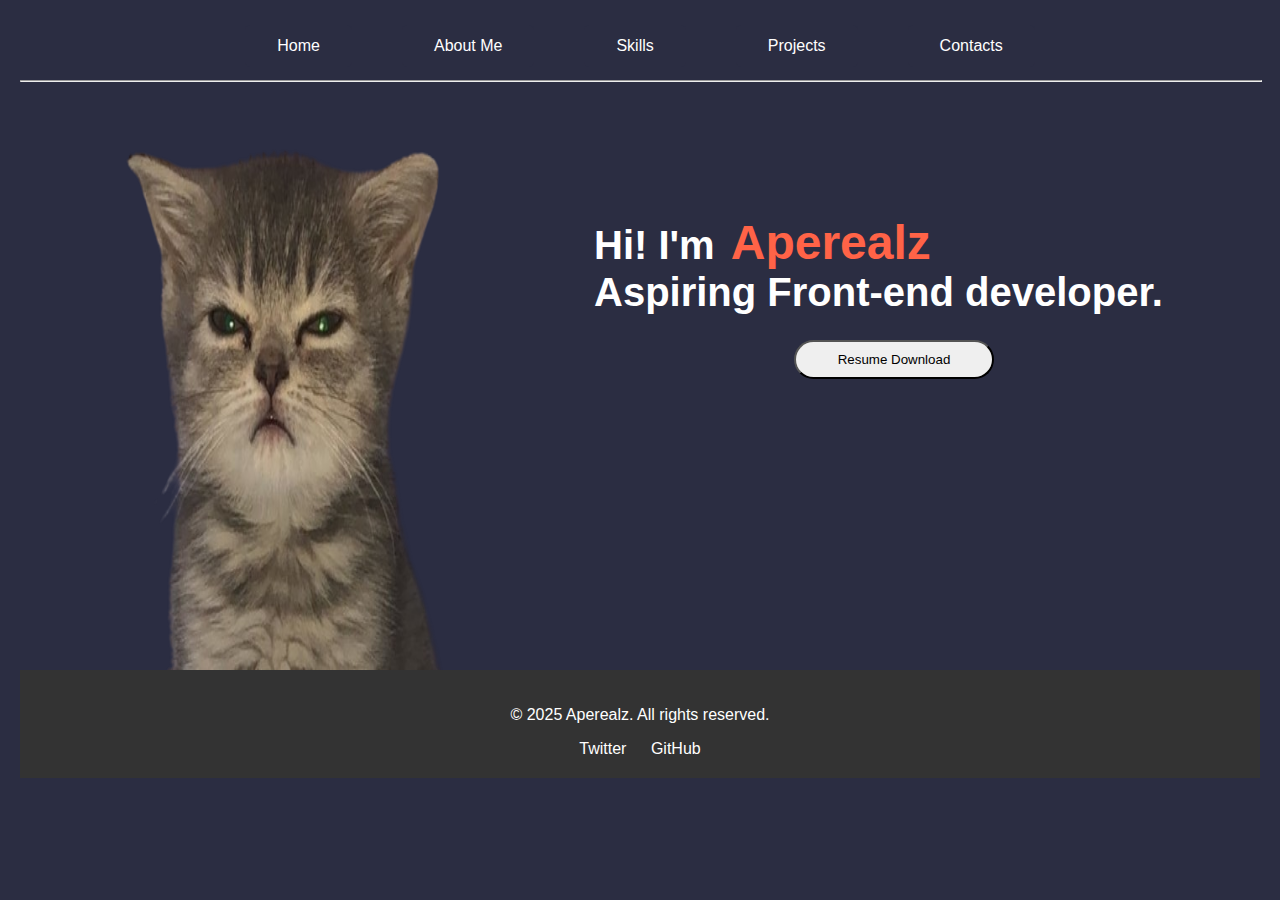
<file: index.html>
<!DOCTYPE html>
<html>
<head>
	<meta charset="utf-8">
	<meta name="viewport" content="width=device-width, initial-scale=1">
	<title>Home Page</title>
	 <link rel="stylesheet" href="mainstyle.css">
</head>
<body>
	 <nav>
        <ul class="navbar">
            <li>
            	<button class="btn"><a href="">Home</a></button></li>
            <li><button class="btn"><a href="Aboutme.html">About Me</a></button></li>
            <li><button class="btn"><a href="">Skills</a></button></li>
            <li><button class="btn"><a href="">Projects</a></button></li>
            <li><button class="btn"><a href="">Contacts</a></button></li>
        </ul>
    </nav>
    	<hr class="hr-lines"/>

    	<section>
    <div class="grid-container">
        <img class="cat-images" src="Images\cat-images.png" alt="Placeholder Image">
        <h2 class="text">Hi! I'm <span class="name">Aperealz</span><br> Aspiring Front-end developer.<br>
             <button class="resume-download">Resume Download</button>
        </h2>

    </div> 
        </section>

         <footer>
        <p>&copy; 2025 Aperealz. All rights reserved.</p>
        <div class="social-media">
            <a href="https://twitter.com/yourprofile" target="_blank">Twitter</a>
            <a href="https://github.com/yourprofile" target="_blank">GitHub</a>
        </div>
    </footer>

</body>
</html>
</file>
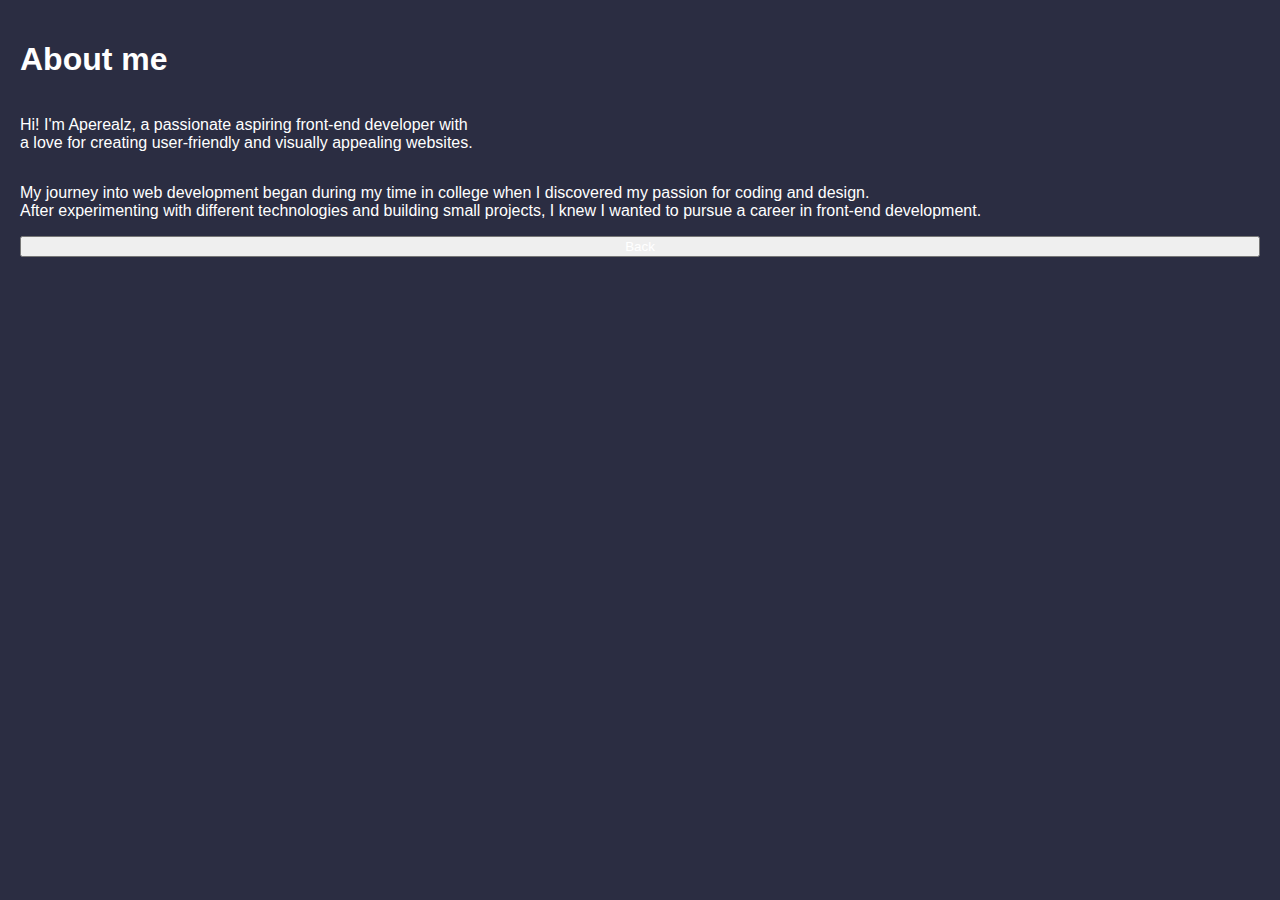
<file: Aboutme.html>
<!DOCTYPE html>
<html>
<head>
	<meta charset="utf-8">
	<meta name="viewport" content="width=device-width, initial-scale=1">
	<title>About Me</title>
	<link rel="stylesheet" href="mainstyle.css">
</head>
<body>
	<h1 class="About-Me">About me</h1>

	<p>Hi! I'm Aperealz, a passionate aspiring front-end developer with<br> a love for creating user-friendly and visually appealing websites.</p>

	<p>My journey into web development began during my time in college when I discovered my passion for coding and design.<br> After experimenting with different technologies and building small projects, I knew I wanted to pursue a career in front-end development.</p>

	<button class="buttback">Back</button>

</body>
</html>
</file>
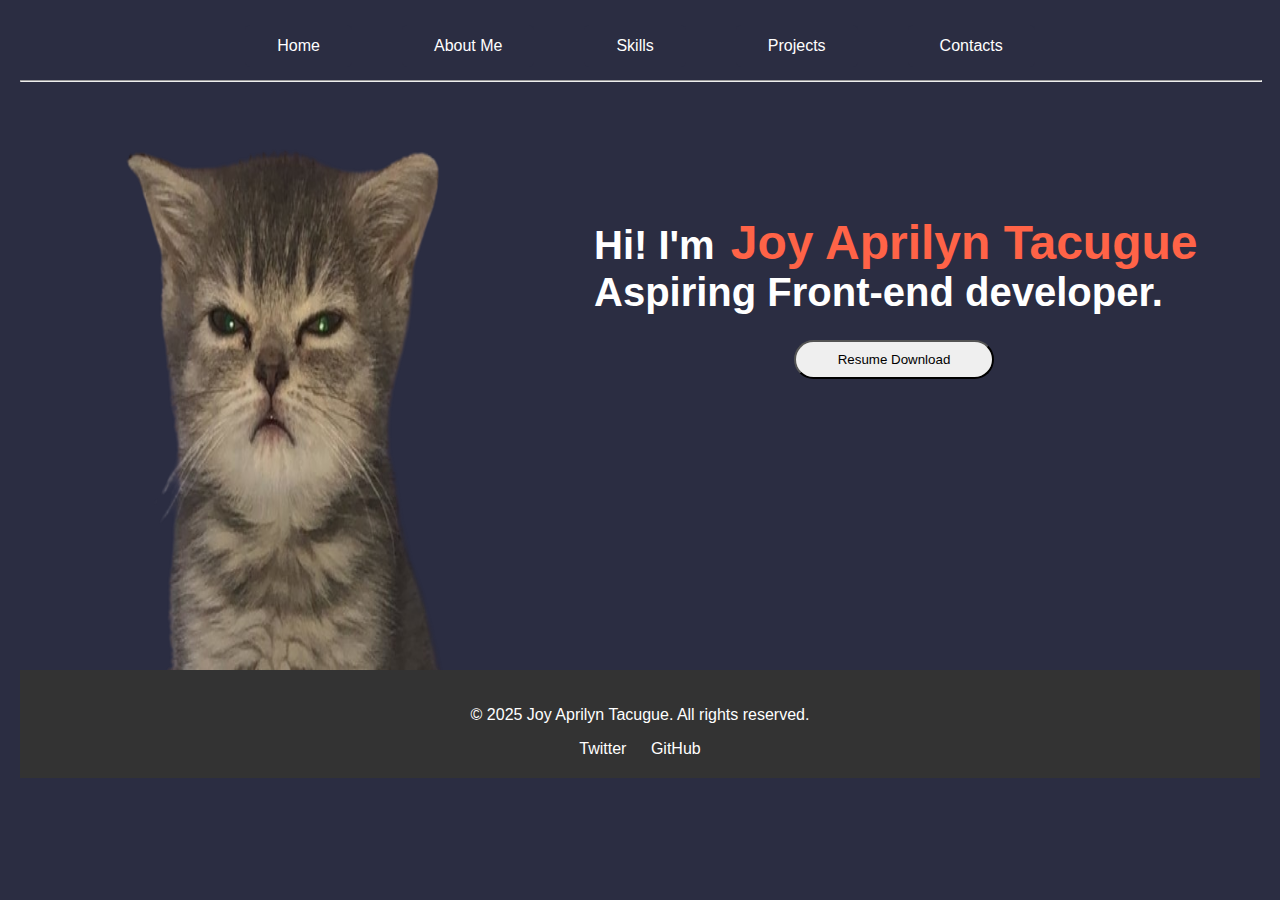
<file: mainpage.html>
<!DOCTYPE html>
<html>
<head>
	<meta charset="utf-8">
	<meta name="viewport" content="width=device-width, initial-scale=1">
	<title>Home Page</title>
	 <link rel="stylesheet" href="mainstyle.css">
</head>
<body>
	 <nav>
        <ul class="navbar">
            <li>
            	<button class="btn"><a href="">Home</a></button></li>
            <li><button class="btn"><a href="Aboutme.html">About Me</a></button></li>
            <li><button class="btn"><a href="">Skills</a></button></li>
            <li><button class="btn"><a href="">Projects</a></button></li>
            <li><button class="btn"><a href="">Contacts</a></button></li>
        </ul>
    </nav>
    	<hr class="hr-lines"/>

    	<section>
    <div class="grid-container">
        <img class="cat-images" src="Images\cat-images.png" alt="Placeholder Image">
        <h2 class="text">Hi! I'm <span class="name">Joy Aprilyn Tacugue</span><br> Aspiring Front-end developer.<br>
             <button class="resume-download">Resume Download</button>
        </h2>

    </div> 
        </section>

         <footer>
        <p>&copy; 2025 Joy Aprilyn Tacugue. All rights reserved.</p>
        <div class="social-media">
            <a href="https://twitter.com/yourprofile" target="_blank">Twitter</a>
            <a href="https://github.com/yourprofile" target="_blank">GitHub</a>
        </div>
    </footer>

</body>
</html>
</file>
<file: mainstyle.css>
body {
    background-color: rgba(43, 45, 66, 1.0);
    color: white;
    font-family: Arial, sans-serif;
    margin: 0;
    padding: 20px;
    height: 500px; 
    display: flex; 
    flex-direction: column; 
}

main {
    flex: 1; 
}

.navbar {
    list-style-type: none; /* Remove bullet points */
    padding: 0; 
    margin: 0; 
    display: flex; 
    justify-content: center;
}

.navbar li {
    margin: 0 20px; 
}

.navbar a {
    color: white; 
    text-decoration: none; 
    padding: 15px 20px; 
    transition: background-color 0.3s;
}

.navbar button {
    background-color: rgba(43, 45, 66, 1.0);
    padding: 12px;
    border: none; 
    border-radius: 5px; 
    cursor: pointer; 
    font-size: 16px; 
    transition: background-color 0.3s; 
    margin: 5px; 
}

.btn {
    border: none; 
    border-radius: 5px; 
    color: white; 
    cursor: pointer; 
    font-size: 16px; 
    transition: background-color 0.3s; 
    margin: 5px; 
}

.btn:hover {
    background-color: #0056b3; 
    color: #ffffff; 
}

.hr-lines {
    width: 100%;
    color: white;
}

.grid-container {
    margin-top: 30px;
    border: none; 
    text-align: left; 
    border-radius: 5px; 
    max-width: 420px; 
    display: grid; 

    grid-template-columns: auto 2fr; 
}

.image-container img {
    width: 100%; 
    height: auto; 
    border-radius: 5px; 
}

.cat-images {
    width: 559px;
    height: 550px;
}

.text {
    width: 700px;
    height: 350px;
    padding-top: 80px;
    margin: 15px;
    font-size: 40px;
}

.text p {
    color: red;
    margin: 1px;
}

.text2 {
    color: white;
    margin: 1px;
}

/* Style for the name */
.name {
    font-weight: bold; 
    color: #ff6347; 
    font-size: 48px;
    margin-left: 5px; 
}


.resume-download {
    width: 200px;
    padding:10px;
    margin-top: 25px;
    margin-left: 200px;
    border-radius: 25px;
}

footer {
    background-color: #333; 
    color: white; 
    text-align: center; 
    padding: 20px; 
    position: relative; 
    margin-top: auto; 
}

.footer-links {
    list-style-type: none;
    padding: 0; 
}

.footer-links li {
    display: inline; 
    margin: 0 10px; 
}

.social-media {
    margin-top: 1px; 
}

.social-media a {
    color: white; 
    margin: 0 10px; 
    text-decoration: none; 
}

.social-media a:hover {
    text-decoration: underline; 
}

.About-Me {
}

.buttback {
    color:white;
    margin: 10;
    sie:20;
}
</file>
